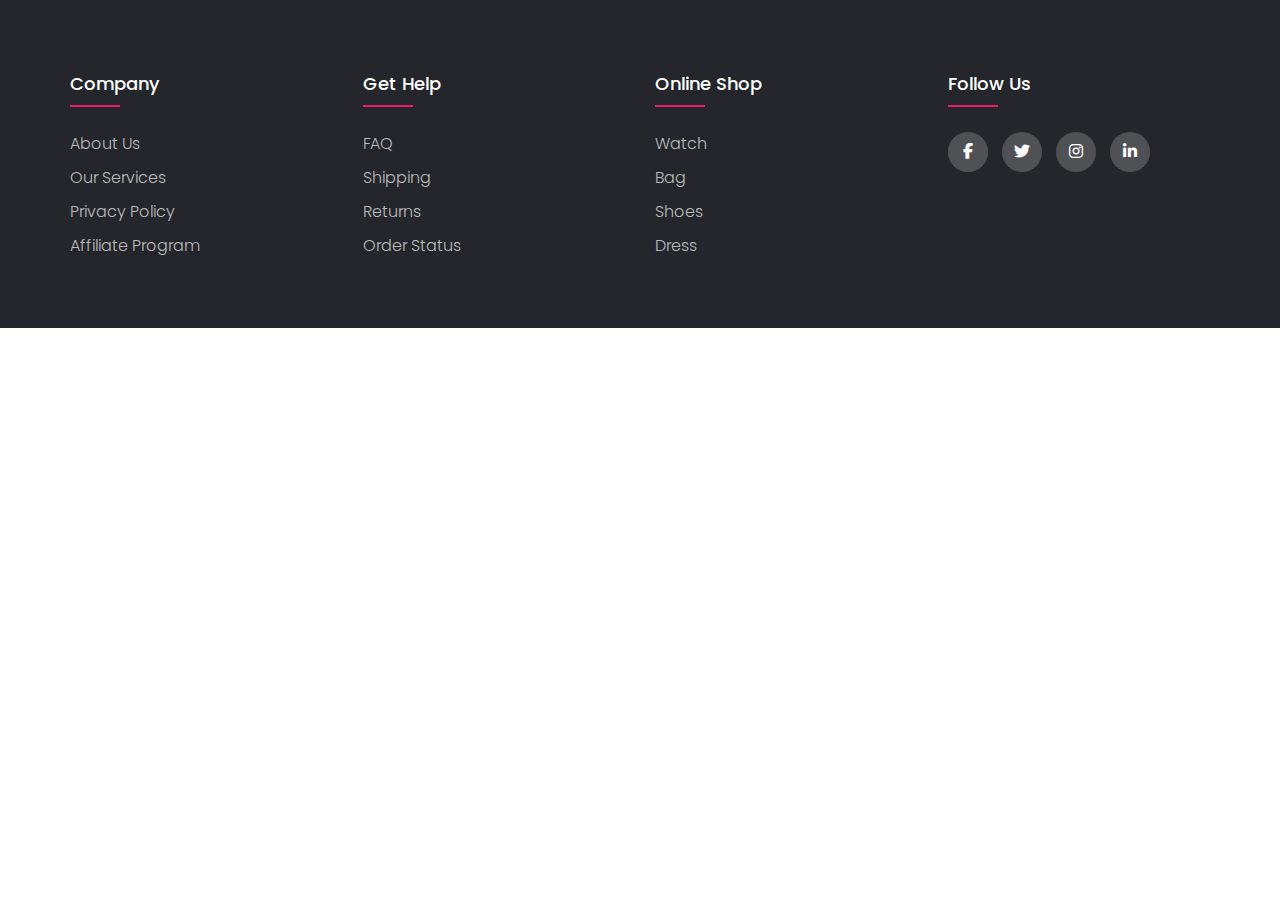
<file: footers/footer 1/index.html>
<!doctype html>
<html lang="en">
<head>
    <meta charset="UTF-8">
    <meta name="viewport"
          content="width=device-width, user-scalable=no, initial-scale=1.0, maximum-scale=1.0, minimum-scale=1.0">
    <meta http-equiv="X-UA-Compatible" content="ie=edge">
    <link rel="stylesheet" href="https://cdnjs.cloudflare.com/ajax/libs/font-awesome/6.6.0/css/all.min.css">
    <link rel="stylesheet" href="style.css">
    <link rel="preconnect" href="https://fonts.googleapis.com">
    <link rel="preconnect" href="https://fonts.gstatic.com" crossorigin>
    <link href="https://fonts.googleapis.com/css2?family=Montserrat:ital,wght@0,100..900;1,100..900&family=Open+Sans:ital,wght@0,300..800;1,300..800&family=Poppins:ital,wght@0,100;0,200;0,300;0,400;0,500;0,600;0,700;0,800;0,900;1,100;1,200;1,300;1,400;1,500;1,600;1,700;1,800;1,900&family=Work+Sans:ital,wght@0,100..900;1,100..900&display=swap" rel="stylesheet">
    <title>Footer 1</title>
</head>
<body>
    <footer>
        <div class="container">
            <div class="row">
                <div class="footer-col">
                    <h4>company</h4>
                    <ul>
                        <li><a href="#">about us</a></li>
                        <li><a href="#">our services</a></li>
                        <li><a href="#">privacy policy</a></li>
                        <li><a href="#">affiliate program</a></li>
                    </ul>
                </div>
                <div class="footer-col">
                    <h4>get help</h4>
                    <ul>
                        <li><a href="#">FAQ</a></li>
                        <li><a href="#">shipping</a></li>
                        <li><a href="#">returns</a></li>
                        <li><a href="#">order status</a></li>
                    </ul>
                </div>
                <div class="footer-col">
                    <h4>online shop</h4>
                    <ul>
                        <li><a href="#">watch</a></li>
                        <li><a href="#">bag</a></li>
                        <li><a href="#">shoes</a></li>
                        <li><a href="#">dress</a></li>
                    </ul>
                </div>
                <div class="footer-col">
                    <h4>follow us</h4>
                    <div class="social-links">
                        <a href="#"><i class="fab fa-facebook-f"></i></a>
                        <a href="#"><i class="fab fa-twitter"></i></a>
                        <a href="#"><i class="fab fa-instagram"></i></a>
                        <a href="#"><i class="fab fa-linkedin-in"></i></a>
                    </div>
                </div>
            </div>
        </div>
    </footer>
</body>
</html>
</file>
<file: footers/footer 1/style.css>
*{
    margin:0;
    padding:0;
    box-sizing: border-box;
    font-family: 'Poppins', sans-serif;
}
footer .container{
    max-width: 1170px;
    margin:auto;
}
footer .row{
    display: flex;
    flex-wrap: wrap;
}
footer ul{
    list-style: none;
}
footer{
    line-height: 1.5;
    background-color: #24262b;
    padding: 70px 0;
}
.footer-col{
    width: 25%;
    padding: 0 15px;
}
.footer-col h4{
    font-size: 18px;
    color: #ffffff;
    text-transform: capitalize;
    margin-bottom: 35px;
    font-weight: 500;
    position: relative;
}
.footer-col h4::before{
    content: '';
    position: absolute;
    left:0;
    bottom: -10px;
    background-color: #e91e63;
    height: 2px;
    box-sizing: border-box;
    width: 50px;
}
.footer-col ul li:not(:last-child){
    margin-bottom: 10px;
}
.footer-col ul li a{
    font-size: 16px;
    text-transform: capitalize;
    text-decoration: none;
    font-weight: 300;
    color: #bbbbbb;
    display: block;
    transition: all 0.3s ease;
}
.footer-col ul li a:hover{
    color: #ffffff;
    padding-left: 8px;
}
.footer-col .social-links a{
    display: inline-block;
    height: 40px;
    width: 40px;
    background-color: rgba(255,255,255,0.2);
    margin:0 10px 10px 0;
    text-align: center;
    line-height: 40px;
    border-radius: 50%;
    color: #ffffff;
    transition: all 0.5s ease;
}
.footer-col .social-links a:hover{
    color: #24262b;
    background-color: #ffffff;
}
@media(max-width: 767px){
    .footer-col{
        width: 50%;
        margin-bottom: 30px;
    }
}
@media(max-width: 574px){
    .footer-col{
        width: 100%;
    }
}
</file>
